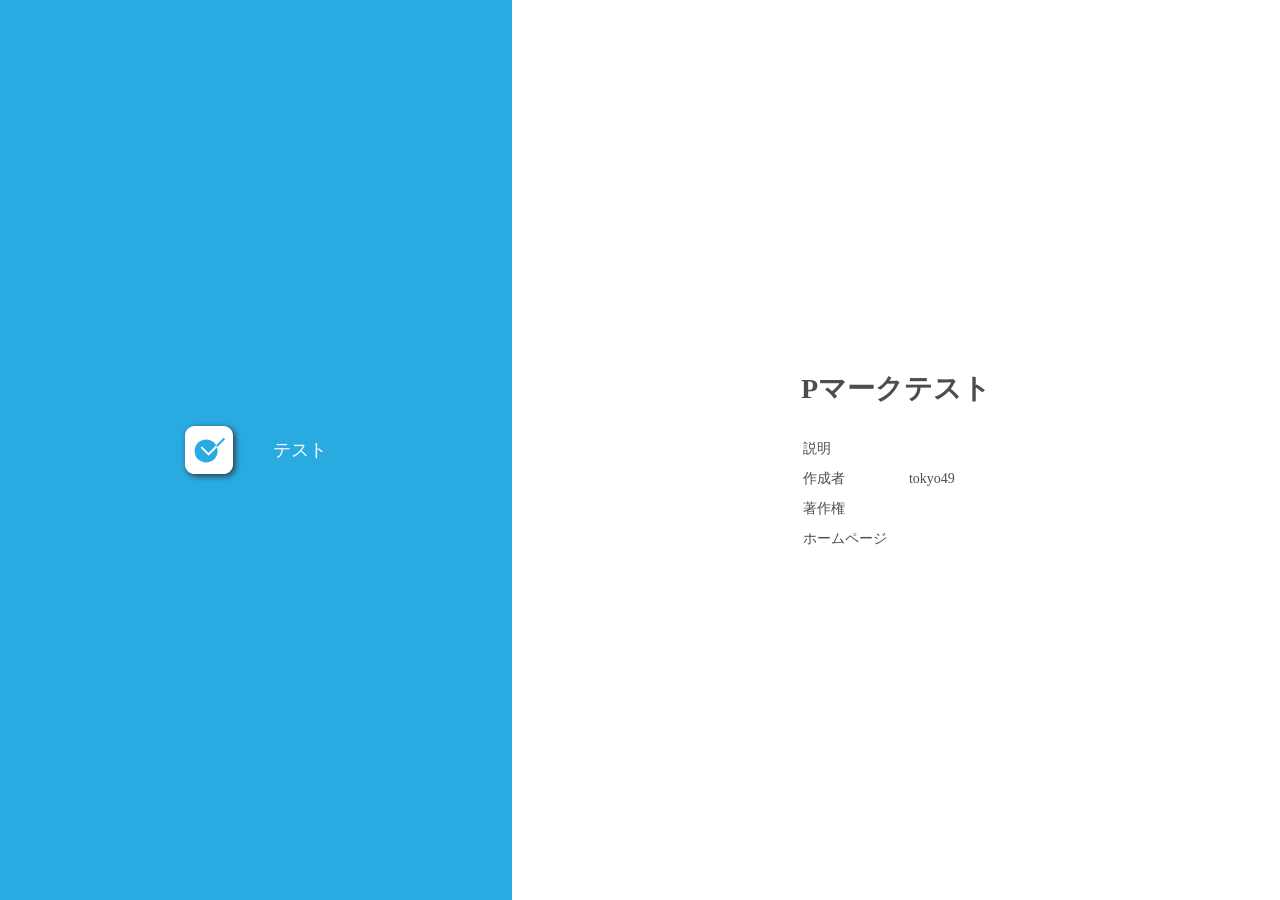
<file: index.html>
﻿<!DOCTYPE html>
<html lang="ja-JP" dir="ltr">
<head>
	<title>Pマークテスト</title>
	<meta http-equiv="X-UA-Compatible" content="IE=Edge,chrome=1" />
	<meta http-equiv="Content-Type" content="text/html; charset=utf-8"/>
	<meta name="generator" content="iTutor 10.0.0"/>
	<meta name="author" content="tokyo49" />
	<meta name="copyright" content=" " />
	<meta name="description" content=""/>
	<meta name="viewport" content="initial-scale=1.0">
	<meta name="apple-mobile-web-app-capable" content="yes">

	<style>
		body {
			background-color: #ffffff;
			color: #4d4d4d;
			font-family: "Verdana";
			margin: 0px;
			padding: 0px;
			display: flex;
			flex-direction: row;
			min-height: 100vh;
		}
		.ap-mode-buttons-container {
			background-color: #29abe2;
			min-height: 100%;
			flex: 2;
			display: flex;
			justify-content: center;
			align-items: center;
		}
		.ap-mode-buttons {
			background-color: #29abe2;
			display: flex;
			flex-direction: column;
			align-items: flex-start;
			max-width: 100%;
		}
		.ap-mode-button {
			background-color: transparent;
			color: #ffffff;
			border: none;
			margin: 10px;
			text-transform: uppercase;
			display: flex;
			flex-direction: row;
			align-items: center;
		}
		.ap-project-information-container {
			min-height: 100%;
			flex: 3;
			display: flex;
			justify-content: center;
			align-items: center;
		}
		.ap-project-information {
			font-size: 14px;
		}

		.ap-mode-button svg {
			width: 48px;
			height: 48px;
			margin: 10px 20px 10px 20px;
			display: inline-block;
			filter: drop-shadow(2px 2px 3px #333333);
		}

		.ap-mode-button {
		}

		.ap-mode-button:hover {
			background-color: rgba(255, 255, 255, 0.2);
		}

		.ap-mode-button span {
			margin: 10px 20px 10px 20px;
			font-size: 18px;
		}

		h1 {
			font-size: 28px;
			font-weight: bold;
			margin: 25px 0px 25px 0px;
		}

		.ap-project-information td {
			padding: 5px 20px 5px 0px;
		}

		a:link {color:#4d4d4d; text-decoration:none;}
		a:visited {color:#4d4d4d; text-decoration:none}
		a:active {color:#4d4d4d; text-decoration:none}
		a:hover {color:#4d4d4d; text-decoration:none}
		
		@media (max-width: 1024px) and (orientation: portrait) {
			body {
				flex-direction: column;
			}
			.ap-mode-buttons-container {
				width: 100%;
				flex: 3;
			}
			.ap-project-information-container {
				width: 100%;
				flex: 2;
			}
		}
		
		@media (max-width: 640px) and (max-height: 640px) {
			.ap-mode-button svg {
				width: 32px;
				height: 32px;
			}
			.ap-mode-button span {
				margin: 5px 10px 5px 10px;
				font-size: 14px;
			}
			.ap-project-information {
				font-size: 12px;
			}
		}

	</style>

	<script type="text/javascript">
		var language = {"Tutorial":"チュートリアル","Description":"説明","Author":"作成者","Copyright":"著作権","TestIntro":"最終的な習得具合を確認できます","Homepage":"ホームページ","Practice":"練習","Test":"テスト","Demo":"デモンストレーション","DemoIntro":"自動デモンストレーションで手順を確認できます","TutorialIntro":"チュートリアルモード","PracticeIntro":"指示なしの本物により近い形の疑似体験ができます","OpenPrezError":"プレゼンテーションを開始することができませんでした。\nエラー:"};
		var PlayModes = {
			DEMO: 1,
			TUT: 2,
			PRAC: 4,
			TEST: 8
		};

		var opmodes = 8;
		function openPrez(url, mode) {
			var fullUrl = '' + url;
			try {
				var margin = 40;
				var top = margin,
					left = margin,
					width = screen.availWidth - 2 * margin,
					height = screen.availHeight - 4 * margin;
				var styles = 'top=' + top + ',left=' + left + ',width=' + width + ',height=' + height
					+ ',location=no,toolbar=no,directories=no,status=no,menubar=no,scrollbars=yes,resizable=yes';
				var owin = window.open(encodeURI(fullUrl), '_blank', styles);
				if (owin)
					owin.focus();
			}
			catch (e) {
				alert(language.OpenPrezError + e);
			}
			return false;
		};
		function setElementText(id, text) {
			document.getElementById(id).innerHTML = text;
		}
		function setElementTitle(id, text) {
			document.getElementById(id).setAttribute('title', text);
		}
		function hideElement(id) {
			document.getElementById(id).style.display = 'none';
		}
	</script>
</head>

<body>
	<div class="ap-mode-buttons-container">
		<div class="ap-mode-buttons">
			<button id="ap-mode-demo" class="ap-mode-button" onclick="openPrez('demo.html')">
				<svg version="1.1" id="Layer_1" xmlns="http://www.w3.org/2000/svg" xmlns:xlink="http://www.w3.org/1999/xlink" x="0px" y="0px" viewBox="0 0 50 50" style="enable-background:new 0 0 50 50;" xml:space="preserve">
					<style type="text/css">
						.st0{fill:#FFFFFF;}
						.st1{fill:#29ABE2;}
					</style>
					<path class="st0" d="M40,50H10C4.48,50,0,45.52,0,40l0-30C0,4.48,4.48,0,10,0l30,0c5.52,0,10,4.48,10,10v30C50,45.52,45.52,50,40,50z"/>
					<rect x="8" y="8" transform="matrix(-1.836970e-16 1 -1 -1.836970e-16 50 3.552714e-15)" class="st1" width="34" height="34"/>
					<rect x="14" y="9" transform="matrix(-1.836970e-16 1 -1 -1.836970e-16 50 3.552714e-15)" class="st0" width="22" height="32"/>
					<rect x="35" y="9" transform="matrix(-1.836970e-16 1 -1 -1.836970e-16 48 -26)" class="st0" width="4" height="4"/>
					<rect x="35" y="37" transform="matrix(-1.836970e-16 1 -1 -1.836970e-16 76 2)" class="st0" width="4" height="4"/>
					<rect x="27" y="9" transform="matrix(-1.836970e-16 1 -1 -1.836970e-16 40 -18)" class="st0" width="4" height="4"/>
					<rect x="27" y="37" transform="matrix(-1.836970e-16 1 -1 -1.836970e-16 68 10)" class="st0" width="4" height="4"/>
					<rect x="19" y="9" transform="matrix(-1.836970e-16 1 -1 -1.836970e-16 32 -10)" class="st0" width="4" height="4"/>
					<rect x="19" y="37" transform="matrix(-1.836970e-16 1 -1 -1.836970e-16 60 18)" class="st0" width="4" height="4"/>
					<rect x="11" y="9" transform="matrix(-1.836970e-16 1 -1 -1.836970e-16 24 -2)" class="st0" width="4" height="4"/>
					<rect x="11" y="37" transform="matrix(-1.836970e-16 1 -1 -1.836970e-16 52 26)" class="st0" width="4" height="4"/>
					<polygon class="st1" points="22,21 29,25 22,29 "/>
				</svg>

				<span id="ap-label-mode-demo">Demonstration</span>
			</button>
			<button id="ap-mode-tutorial" class="ap-mode-button" onclick="openPrez('tutorial.html')">
				<svg version="1.1" id="Layer_1" xmlns="http://www.w3.org/2000/svg" xmlns:xlink="http://www.w3.org/1999/xlink" x="0px" y="0px" viewBox="0 0 50 50" style="enable-background:new 0 0 50 50;" xml:space="preserve">
				<style type="text/css">
					.st0{fill:#FFFFFF;}
					.st1{fill:#29ABE2;}
				</style>
				<path class="st0" d="M40,50H10C4.48,50,0,45.52,0,40l0-30C0,4.48,4.48,0,10,0l30,0c5.52,0,10,4.48,10,10v30C50,45.52,45.52,50,40,50z"/>
				<rect x="11.5" y="4.5" transform="matrix(-1.836970e-16 1 -1 -1.836970e-16 46.5 -3.5)" class="st1" width="27" height="34"/>
				<path class="st1" d="M42,39H23.45c-0.23-1.14-1.24-2-2.45-2s-2.22,0.86-2.45,2H8v1h10.55c0.23,1.14,1.24,2,2.45,2s2.22-0.86,2.45-2 H42V39z"/>
				<rect x="14" y="4" transform="matrix(-1.836970e-16 1 -1 -1.836970e-16 45 -5)" class="st0" width="22" height="32"/>
				<path class="st1" d="M17.5,19L17.5,19c-1.93,0-3.5-1.57-3.5-3.5v0c0-1.93,1.57-3.5,3.5-3.5h0c1.93,0,3.5,1.57,3.5,3.5v0 C21,17.43,19.43,19,17.5,19z"/>
				<path class="st1" d="M12,29c0-4.97,2.46-9,5.5-9s5.5,4.03,5.5,9H12z"/>
				</svg>

				<span id="ap-label-mode-tutorial">Tutorial</span>
			</button>
			<button id="ap-mode-practice" class="ap-mode-button" onclick="openPrez('practice.html')">
				<svg version="1.1" id="Layer_1" xmlns="http://www.w3.org/2000/svg" xmlns:xlink="http://www.w3.org/1999/xlink" x="0px" y="0px" viewBox="0 0 50 50" style="enable-background:new 0 0 50 50;" xml:space="preserve">
				<style type="text/css">
					.st0{fill:#FFFFFF;}
					.st1{fill:#29ABE2;}
				</style>
				<path class="st0" d="M40,50H10C4.48,50,0,45.52,0,40l0-30C0,4.48,4.48,0,10,0l30,0c5.52,0,10,4.48,10,10v30C50,45.52,45.52,50,40,50z"/>
				<path class="st1" d="M15.08,37H38V9c0-0.55-0.45-1-1-1h-4v7l-3-3l-3,3V8H15c-1.66,0-3,1.34-3,3v28c0,1.66,1.34,3,3,3h22h1v-1v-3h-1 v3H15.08C13.93,41,13,40.1,13,39C13,37.9,13.93,37,15.08,37z"/>
				</svg>

				<span id="ap-label-mode-practice">Practice</span>
			</button>
			<button id="ap-mode-test" class="ap-mode-button" onclick="openPrez('test.html')">
				<svg version="1.1" id="Layer_1" xmlns="http://www.w3.org/2000/svg" xmlns:xlink="http://www.w3.org/1999/xlink" x="0px" y="0px" viewBox="0 0 50 50" style="enable-background:new 0 0 50 50;" xml:space="preserve">
					<style type="text/css">
						.st0{fill:#FFFFFF;}
						.st1{fill:#29ABE2;}
					</style>
					<path class="st0" d="M40,50H10C4.48,50,0,45.52,0,40l0-30C0,4.48,4.48,0,10,0l30,0c5.52,0,10,4.48,10,10v30C50,45.52,45.52,50,40,50z"/>
					<path class="st1" d="M10,26L10,26c0-6.63,5.37-12,12-12h0c6.63,0,12,5.37,12,12v0c0,6.63-5.37,12-12,12h0C15.37,38,10,32.63,10,26z"/>
					<path class="st1" d="M41.71,13.71l-1.41-1.41l-7.83,7.83c0.35,0.62,0.64,1.27,0.87,1.95L41.71,13.71z"/>
					<path class="st0" d="M17.71,21.29l-1.41,1.41l8.21,8.21l8.83-8.83c-0.24-0.68-0.53-1.34-0.87-1.95l-7.96,7.96L17.71,21.29z"/>
				</svg>

				<span id="ap-label-mode-test">Test</span>
			</button>
		</div>
	</div>

	<div class="ap-project-information-container">
		<div class="ap-project-information">
			<h1>Pマークテスト</h1>
			<table>
				<tr>
					<td id="ap-label-description">Description</td>
					<td></td>
				</tr>
				<tr>
					<td id="ap-label-author">Author</td>
					<td>tokyo49</td>
				</tr>
				<tr>
					<td id="ap-label-copyright">Copyright</td>
					<td></td>
				</tr>
				<tr>
					<td id="ap-label-homepage">Homepage</td>
					<td><a href="" target="_blank"></a></td>
				</tr>
			</table>
		</div>
	</div>

	<script>
		if (language) {
			setElementText("ap-label-mode-demo", language.Demo);
			setElementText("ap-label-mode-tutorial", language.Tutorial);
			setElementText("ap-label-mode-practice", language.Practice);
			setElementText("ap-label-mode-test", language.Test);

			setElementTitle("ap-mode-demo", language.DemoIntro);
			setElementTitle("ap-mode-tutorial", language.TutorialIntro);
			setElementTitle("ap-mode-practice", language.PracticeIntro);
			setElementTitle("ap-mode-test", language.TestIntro);

			setElementText("ap-label-description", language.Description);
			setElementText("ap-label-author", language.Author);
			setElementText("ap-label-copyright", language.Copyright);
			setElementText("ap-label-homepage", language.Homepage);
		}

		if (opmodes){
			if ((PlayModes.DEMO & opmodes) != PlayModes.DEMO)
				hideElement("ap-mode-demo");
			if ((PlayModes.TUT & opmodes) != PlayModes.TUT)
				hideElement("ap-mode-tutorial");
			if ((PlayModes.PRAC & opmodes) != PlayModes.PRAC)
				hideElement("ap-mode-practice");
			if ((PlayModes.TEST & opmodes) != PlayModes.TEST)
				hideElement("ap-mode-test");
		}
	</script>
</body>
</html>
</file>
